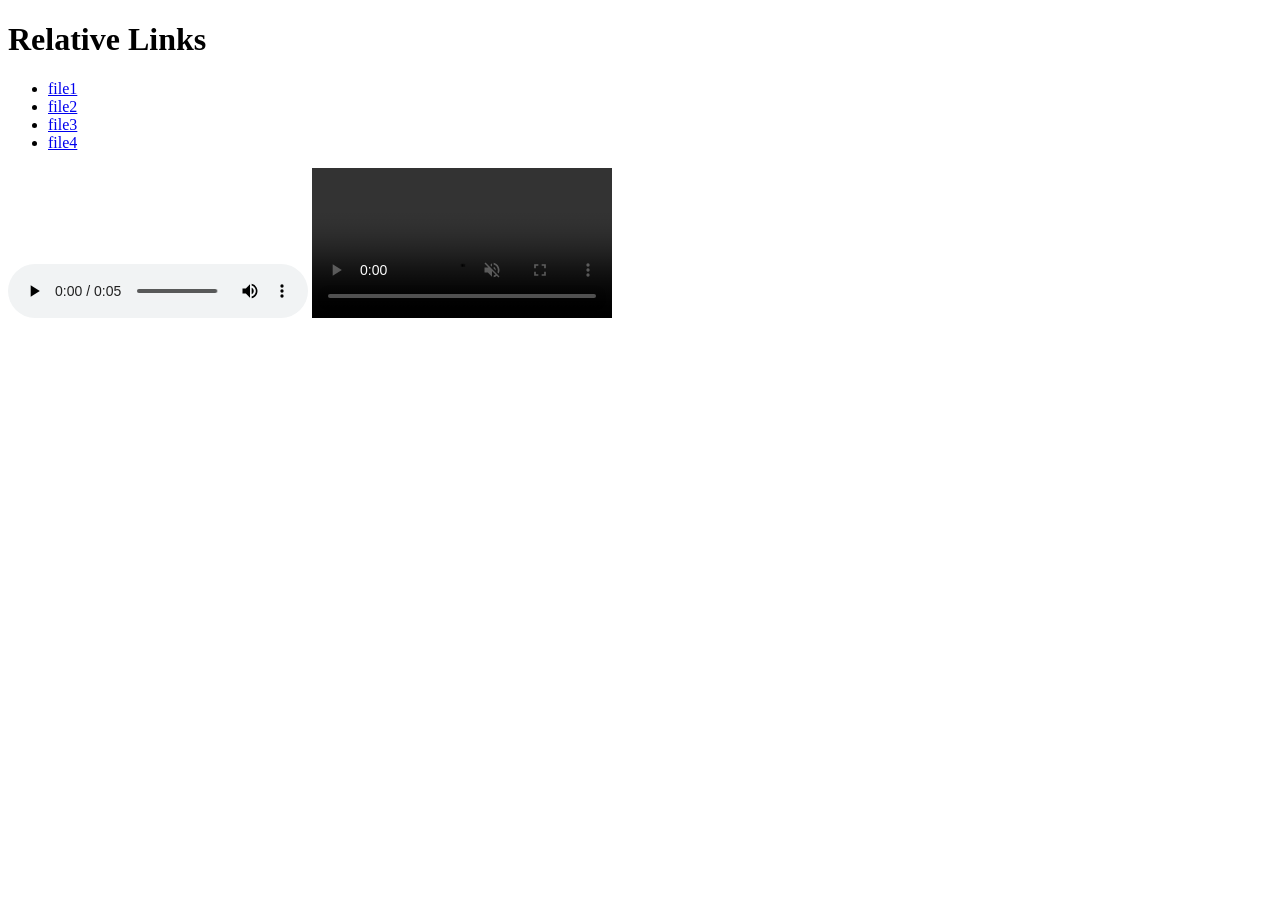
<file: maindir/index.html>
<!--comment : Hariz Soumia--> 
<!DOCTYPE html>
<html lang="en">
<head>
    <meta charset="UTF-8">
    <meta name="description" content="USTHB" >
    <meta name="keywords" content="USTHB, university, Algeria">
    <meta name="author" content="USTHB Student">
    <style> 
    p {
        color :#900;
        background-color :yellow;
        border : solid black 1px;
    }
</style>
    <title>My first HTML page </title>
    
</head>
<body>
    <h1>Relative Links</h1>
    
        <ul>
      <li> <a href="file1.html">file1</a></li>
      <li> <a href="folder2/file2.html">file2</a></li>
      <li> <a href="folder3/file3.html">file3</a></li>
      <li> <a href="folder3/folder4/file4.txt">file4</a></li>

        </ul>
  <audio src="folder3/folder4/Sample_Audio.ogg" controls></audio>
<video autoplay loop muted src="folder3/folder4/Sample_Video.mp4" controls></video>

</body>
</file>
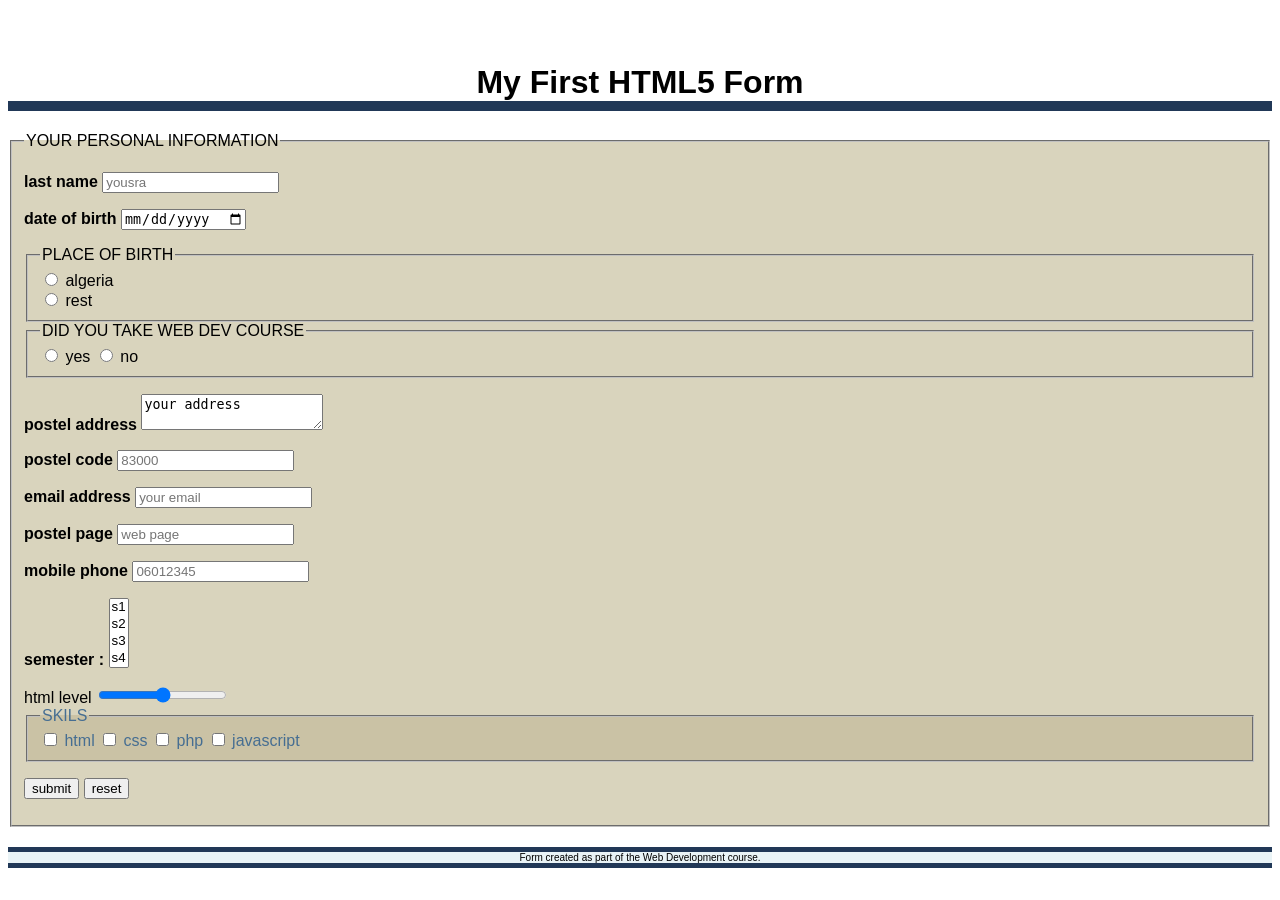
<file: form.html>
<!DOCTYPE html>
<html lang="en">
<head>
    <meta charset="UTF-8">
    <meta name="viewport" content="width=device-width, initial-scale=1.0">
    <title>Document</title>
    <h1>My First HTML5 Form</h1>
    <link rel="stylesheet" href="form.css">
    
</head>
<body>
    <form action="destination.html">

<fieldset id="field"> <legend> Your Personal information </legend>
<P>
<label for ="nom"> last name </label>
<input type="text" name="nom" id="nom" placeholder="yousra">
</P>
<p>
<label for="ddn">date of birth</label>
<input type="date" name="ddn" id="ddn">
</p>

<fieldset>
    
    <legend>place of birth</legend> 

<input type="radio" id="algeria" name="pob" value ="algeria">
<label for ="algeria"> algeria </label><br>
<input type="radio" id="rest" name="pob" value ="rest">
<label for ="rest">rest</label><br>


</fieldset>

<fieldset> 
    
    <legend>did you take web dev course</legend> 
<input type="radio" id="yes" name="cwebdev" value ="yes">
<label for ="yes"> yes </label>
<input type="radio" id="no" name="cwebdev" value ="no">
<label for ="no">no</label>
</fieldset>
<p>
<label for="a" > postel address  </label>
<textarea type="text" name="a" id="a" >your address</textarea>
</p>

<p>
<label for="a" > postel code </label>
<input type="text" name="a" id="a" placeholder="83000">
</p>

<p>
<label for="a" > email address </label>
<input type="email" name="a" id="a" placeholder="your email">
</p>

<p>
<label for="a" > postel page </label>
<input type="text" name="a" id="a" placeholder="web page">
</p>

<p>
<label for="a" > mobile phone </label>
<input type="tel" name="a" id="a" placeholder="06012345">
</p>

<p>
<label for="a" > semester :</label>
<select id="s" name="s" multiple size="4"> 

<option value="s1">s1</option>
<option value="s2">s2</option>
<option value="s3">s3</option>
<option value="s4">s4</option>
<option value="s5">s5</option>
<option value="s6">s6</option>


</select>
</p>

<label> html level</label>
<input type="range" id="html" name="place" min="0" max="10" step="1">







<fieldset class="fieldset"> <legend>skils</legend> 
<input type="checkbox" id="html" name="place" value ="algeria">
<label for ="a"> html </label>
<input type="checkbox" id="rest" name="place" value ="algeria">
<label for ="a">css</label>
<input type="checkbox" id="rest" name="place" value ="algeria">
<label for ="a">php</label>
<input type="checkbox" id="rest" name="place" value ="algeria">
<label for ="a">javascript</label>
</fieldset>

<p>
<button type="submit">submit</button>
<button type="reset">reset</button>
</p>

</fieldset>
<footer>Form created as part of the Web Development course.</footer>

    </form>
</body>
</html>
</file>
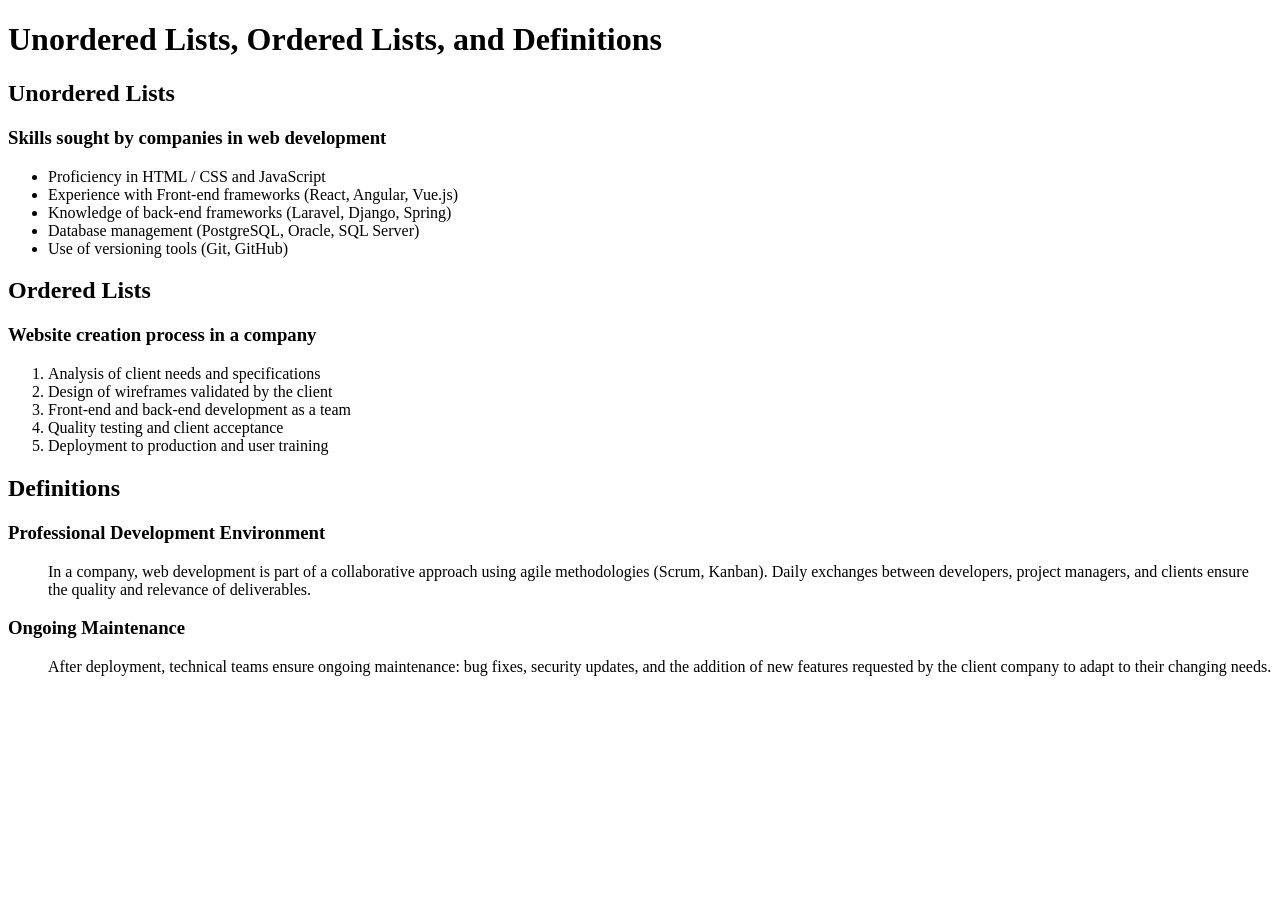
<file: Lists.html>
<!DOCTYPE html>
<html lang="en">
<head>
    
<meta charset="UTF-8">
    <meta name="viewport" content="width=device-width, initial-scale=1.0">
    <title>Document</title>
</head>
<body>
    <h1>Unordered Lists, Ordered Lists, and Definitions</h1>
    <h2>Unordered Lists</h2>
    <h3>Skills sought by companies in web development</h3>
  
       <ul>
<li>Proficiency in HTML / CSS and JavaScript </li>
<li>Experience with Front-end frameworks (React, Angular, Vue.js)</li>
<li>Knowledge of back-end frameworks (Laravel, Django, Spring)</li>
<li>Database management (PostgreSQL, Oracle, SQL Server)</li>
<li>Use of versioning tools (Git, GitHub)</li>

       </ul> 

       <h2>Ordered Lists</h2>
       <h3>Website creation process in a company</h3>

       <ol>
<li>Analysis of client needs and specifications</li>
<li>Design of wireframes validated by the client</li>
<li>Front-end and back-end development as a team</li>
<li>Quality testing and client acceptance</li>
<li>Deployment to production and user training</li>
       </ol>
       <h2>Definitions</h2>
       <dt><h3>Professional Development Environment</h3></dt>
<dd>In a company, web development is part of a collaborative approach using agile methodologies (Scrum, Kanban). Daily exchanges between developers, project managers, and clients ensure the quality and relevance of deliverables.</dd>
<dt><h3>Ongoing Maintenance</h3></dt>
<dd>After deployment, technical teams ensure ongoing maintenance: bug fixes, security updates, and the addition of new features requested by the client company to adapt to their changing needs.</dd>

</body>
</html>
</file>
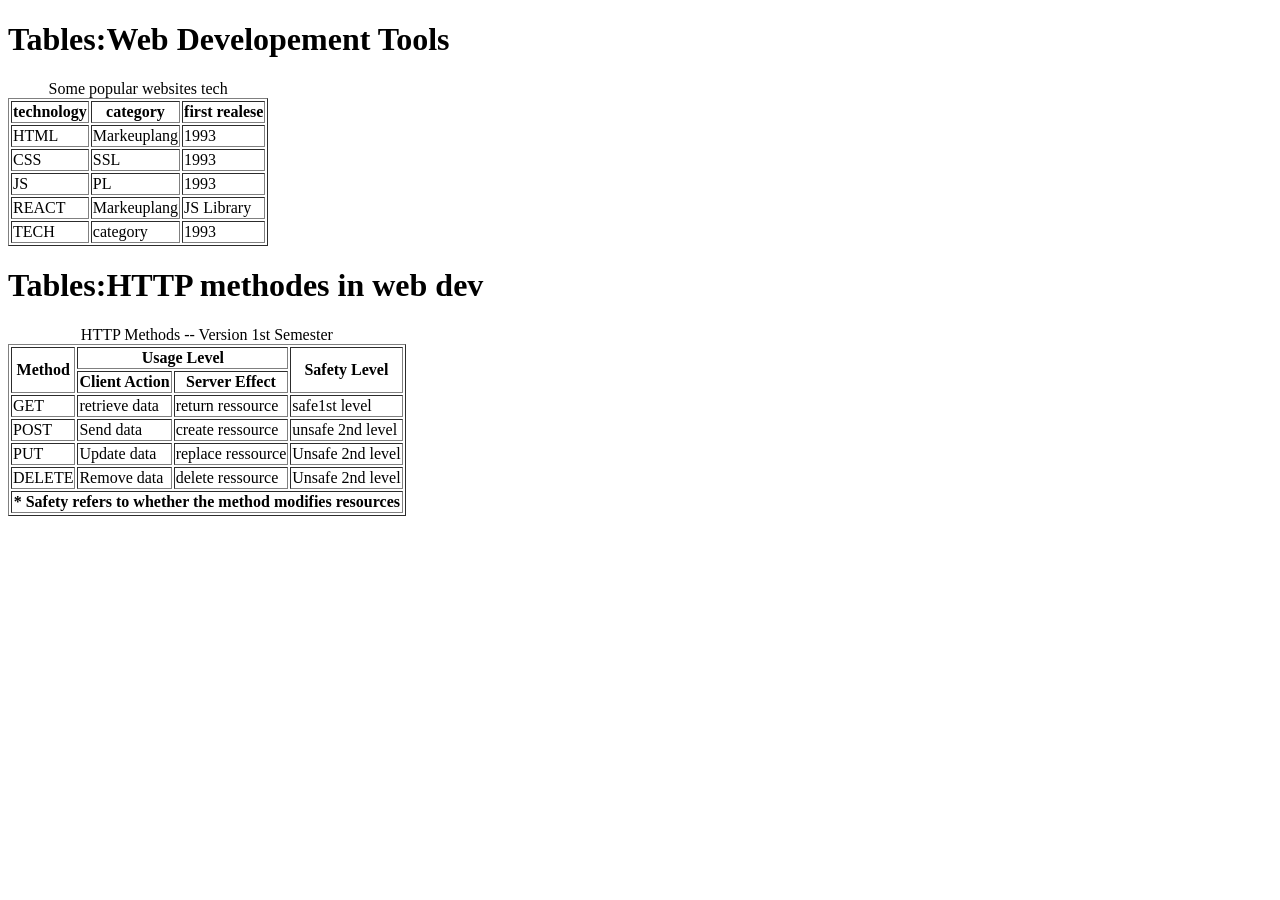
<file: maindir/folder1/folder2/tableau.html>
<!--comment : Hariz Soumia--> 
<!DOCTYPE html>
<html lang="en">
<head>
    <meta charset="UTF-8">
    <meta name="description" content="USTHB" >
    <meta name="keywords" content="USTHB, university, Algeria">
    <meta name="author" content="USTHB Student">
    
    <title>My first HTML page </title>
    
</head>
<body>
    <h1>Tables:Web Developement Tools</h1>
    <table border="1">
<caption>Some popular websites tech</caption>
<thead>
    <tr>
        <th>technology</th>
        <th>category</th>
<th>first realese</th>
    </tr>
</thead>
<tbody>
    <tr>
    <td>HTML</td>
    <td>Markeuplang</td>
    <td>1993</td>
</tr>
  <tr>
    <td>CSS</td>
    <td>SSL</td>
    <td>1993</td>
</tr>
  <tr>
    <td>JS</td>
    <td>PL</td>
    <td>1993</td>
</tr>
  <tr>
    <td>REACT</td>
    <td>Markeuplang</td>
    <td>JS Library</td>
</tr>
  <tr>
    <td>TECH</td>
    <td>category</td>
    <td>1993</td>

</tbody>

 </table>
<h1>Tables:HTTP methodes in web dev</h1>

 <table border="1">
<caption>HTTP Methods -- Version 1st Semester</caption>
<thead>
    <tr>
        <th rowspan="2">Method</th>
        <th colspan="2">Usage Level</th>
        <th rowspan="2">Safety Level</th>
    </tr>
    <tr>
        <th>Client Action</th>
        <th>Server Effect</th>
    </tr>
</thead>
<tbody>
    <tr>
    <td>GET</td>
    <td>retrieve data</td>
    <td>return ressource</td>
    <td>safe1st level</td>
</tr>
  <tr>
    <td>POST</td>
    <td>Send data</td>
    <td>create ressource</td>
    <td>unsafe 2nd level</td>
</tr>
  <tr>
    <td>PUT</td>
    <td>Update data</td>
    <td>replace ressource</td>
    <td>Unsafe 2nd level</td>
</tr>
  <tr>
    <td>DELETE</td>
    <td>Remove data</td>
    <td>delete ressource</td>
    <td>Unsafe 2nd level</td>
</tr>

</tbody>

 <tfoot >
  <tr>
  <th colspan="4">* Safety refers to whether the method modifies resources</th>
  </tr>
 </tfoot>

 </table>
</file>
<file: form.css>
body {
  font-family: sans-serif;
}

h1 {
  margin-top: 2em;
  text-align: center;
  border-bottom: #213857  solid 10px;
 
}

fieldset {
  background-color: #d9d4bd;
}

legend {
  text-transform: uppercase;
}

footer {
  margin-top: 2em;
  border-top: #213857  solid 5px;
  border-bottom: #213857 solid 5px;
  text-align: center ;
  font-size: x-small;
  background-color: #e9f3f6;
}

form > fieldset> p > label {font-weight: bold  ;}

.fieldset  {

color: #466e92;
background-color: #cac2a5;

}
</file>
